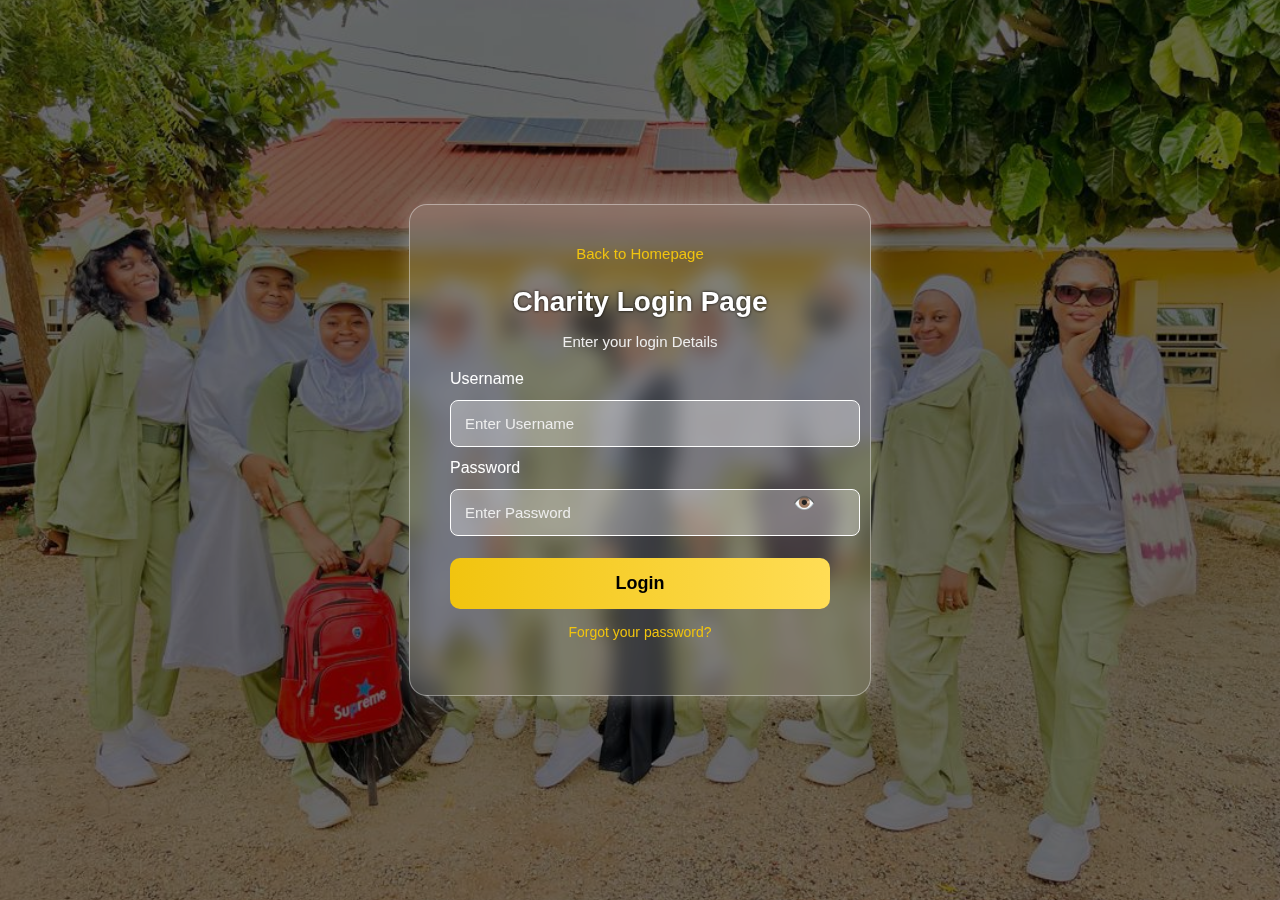
<file: login.html>
<!DOCTYPE html>
<html lang="en">
<head>
<meta charset="UTF-8">
<meta name="viewport" content="width=device-width, initial-scale=1.0">
<title>Charity&mdash;Login Page</title>
<style>
    body {
        margin: 0;
        padding: 0;
        font-family: "Poppins", Arial, sans-serif;
        height: 100vh;
        background: url('images/bg_7.jpg') center/cover no-repeat;
        display: flex;
        justify-content: center;
        align-items: center;
        position: relative;
    }

    body::after {
        content: "";
        position: absolute;
        inset: 0;
        background: rgba(0,0,0,0.55);
        z-index: 1;
    }

    .login-box {
        width: 380px;
        background: rgba(255, 255, 255, 0.18);
        padding: 40px;
        border-radius: 18px;
        backdrop-filter: blur(10px);
        -webkit-backdrop-filter: blur(10px);
        box-shadow: 0 0 25px rgba(255,255,255,0.3);
        border: 1px solid rgba(255,255,255,0.4);
        z-index: 2;
        text-align: center;
        animation: fadeIn 1.3s ease;
    }

    @keyframes fadeIn {
        from { opacity: 0; transform: translateY(20px); }
        to { opacity: 1; transform: translateY(0); }
    }

    .login-box h2 { margin-bottom: 10px; font-size: 28px; font-weight: 600; color: white; text-shadow: 0 0 3px black; }
    .login-box p { margin-bottom: 20px; color: #eee; font-size: 15px; }
    .login-box a { text-decoration: none; color: #f1c40f; display: block; margin-bottom: 15px; font-size: 15px; }
    .form-control { width: 100%; padding: 14px; margin: 12px 0; outline: none; font-size: 15px; border: 1px solid #fff; border-radius: 8px; background: rgba(255,255,255,0.3); color: #fff; }
    .form-control::placeholder { color: #eee; }
    .password-wrapper { position: relative; }
    .toggle-password { position: absolute; right: 15px; top: 50%; transform: translateY(-50%); cursor: pointer; color: white; font-size: 18px; }
    .login-btn { width: 100%; padding: 15px; border: none; background: linear-gradient(90deg, #f1c40f, #ffdd55); color: #000; font-size: 18px; border-radius: 10px; cursor: pointer; margin-top: 10px; transition: 0.3s; font-weight: 600; }
    .login-btn:hover { transform: scale(1.03); background: linear-gradient(90deg, #ffdd55, #f1c40f); }
    .links { margin-top: 15px; text-align: center; }
    .links a { color: #f1c40f; font-size: 14px; }
    @media (max-width: 480px) { .login-box { width: 90%; padding: 30px; } .login-btn { font-size: 16px; } }

    /* Toast Notification Styles */
    .toast {
        position: fixed;
        top: 20px;
        right: 20px;
        background-color: rgba(0,0,0,0.85);
        color: #fff;
        padding: 15px 25px;
        border-radius: 8px;
        font-size: 14px;
        box-shadow: 0 4px 12px rgba(0,0,0,0.3);
        opacity: 0;
        transform: translateX(100%);
        transition: all 0.5s ease;
        z-index: 9999;
    }

    .toast.show {
        opacity: 1;
        transform: translateX(0);
    }
</style>
</head>
<body>

<div class="login-box">

    <a href="index.html">Back to Homepage</a>

    <h2>Charity Login Page</h2>
    <p>Enter your login Details</p>

    <form id="loginForm">

        <label style="float:left; color:white;">Username</label>
        <input type="text" class="form-control" name="state_code" placeholder="Enter Username" required>

        <label style="float:left; color:white;">Password</label>
        <div class="password-wrapper">
            <input type="password" id="password" class="form-control" name="password" placeholder="Enter Password" required>
            <span class="toggle-password" onclick="togglePassword()">👁️</span>
        </div>

        <button type="submit" class="login-btn">Login</button>
    </form>

    <div class="links">
        <a href="#" id="forgotPassword">Forgot your password?</a>
    </div>

</div>

<!-- Toast container -->
<div id="toast" class="toast"></div>

<script>
function togglePassword() {
    var input = document.getElementById("password");
    input.type = input.type === "password" ? "text" : "password";
}

// Function to show toast message
function showToast(message) {
    const toast = document.getElementById("toast");
    toast.textContent = message;
    toast.classList.add("show");

    // Hide after 5 seconds
    setTimeout(() => {
        toast.classList.remove("show");
    }, 5000);
}

// Login pop-up
document.getElementById("loginForm").addEventListener("submit", function(e) {
    e.preventDefault(); // Prevent default form submit
    // You can add real login validation here
    showToast("Incorrect username or password!");
});

// Forgot password pop-up
document.getElementById("forgotPassword").addEventListener("click", function(e) {
    e.preventDefault();
    showToast("Contact your admin for password reset.");
});
</script>

</body>
</html>
</file>
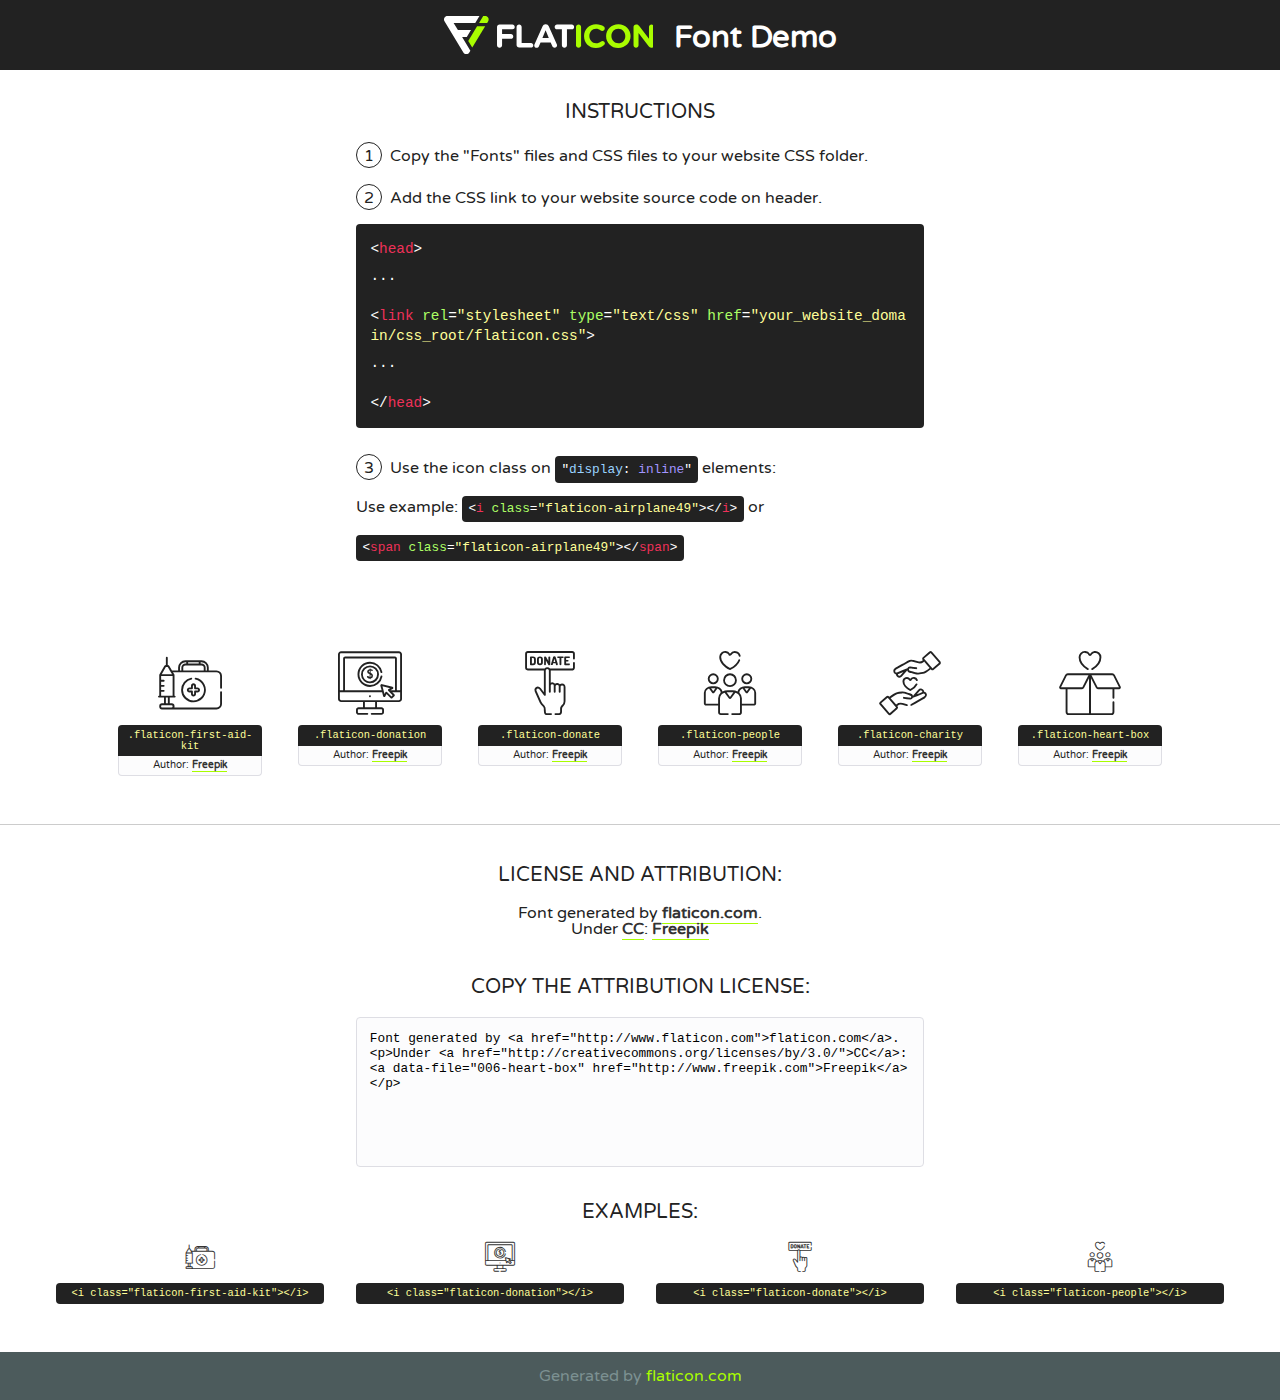
<file: fonts/flaticon/font/flaticon.html>
<!DOCTYPE html>
<!--
  Flaticon icon font: Flaticon
  Creation date: 25/07/2018 10:39
-->
<html>
<!DOCTYPE html>
<html>

<head>
    <title>Flaticon WebFont</title>
    <link href="http://fonts.googleapis.com/css?family=Varela+Round" rel="stylesheet" type="text/css" />
    <link rel="stylesheet" type="text/css" href="flaticon.css">
    <meta charset="UTF-8">
    <style>
    html, body, div, span, applet, object, iframe,
    h1, h2, h3, h4, h5, h6, p, blockquote, pre,
    a, abbr, acronym, address, big, cite, code,
    del, dfn, em, img, ins, kbd, q, s, samp,
    small, strike, strong, sub, sup, tt, var,
    b, u, i, center,
    dl, dt, dd, ol, ul, li,
    fieldset, form, label, legend,
    table, caption, tbody, tfoot, thead, tr, th, td,
    article, aside, canvas, details, embed, 
    figure, figcaption, footer, header, hgroup, 
    menu, nav, output, ruby, section, summary,
    time, mark, audio, video {
        margin: 0;
        padding: 0;
        border: 0;
        font-size: 100%;
        font: inherit;
        vertical-align: baseline;
    }
    /* HTML5 display-role reset for older browsers */
    article, aside, details, figcaption, figure, 
    footer, header, hgroup, menu, nav, section {
        display: block;
    }
    body {
        line-height: 1;
    }
    ol, ul {
        list-style: none;
    }
    blockquote, q {
        quotes: none;
    }
    blockquote:before, blockquote:after,
    q:before, q:after {
        content: '';
        content: none;
    }
    table {
        border-collapse: collapse;
        border-spacing: 0;
    }
    body {
        font-family: 'Varela Round', Helvetica, Arial, sans-serif;
        font-size: 16px;
        color: #222;
    }
    a {
        color: #333;
        border-bottom: 1px solid #a9fd00;
        font-weight: bold;
        text-decoration: none;
    }
    * {
        -moz-box-sizing: border-box;
        -webkit-box-sizing: border-box;
        box-sizing: border-box;
        margin: 0;
        padding: 0;
    }
    [class^="flaticon-"]:before, [class*=" flaticon-"]:before, [class^="flaticon-"]:after, [class*=" flaticon-"]:after {
        font-family: Flaticon;
        font-size: 30px;
        font-style: normal;
        margin-left: 20px;
        color: #333;
    }
    .wrapper {
        max-width: 600px;
        margin: auto;
        padding: 0 1em;
    }
    .title {
        font-size: 1.25em;
        text-align: center;
        margin-bottom: 1em;
        text-transform: uppercase;
    }
    header {
        text-align: center;
        background-color: #222;
        color: #fff;
        padding: 1em;
    }
    header .logo {
        width: 210px;
        height: 38px;
        display: inline-block;
        vertical-align: middle;
        margin-right: 1em;
        border: none;
    }
    header strong {
        font-size: 1.95em;
        font-weight: bold;
        vertical-align: middle;
        margin-top: 5px;
        display: inline-block;
    }
    .demo {
        margin: 2em auto;
        line-height: 1.25em;
    }
    .demo ul li {
        margin-bottom: 1em;
    }
    .demo ul li .num {
        color: #222;
        border-radius: 20px;
        display: inline-block;
        width: 26px;
        padding: 3px;
        height: 26px;
        text-align: center;
        margin-right: 0.5em;
        border: 1px solid #222;
    }
    .demo ul li code {
        background-color: #222;
        border-radius: 4px;
        padding: 0.25em 0.5em;
        display: inline-block;
        color: #fff;
        font-family: Consolas,Monaco,Lucida Console,Liberation Mono,DejaVu Sans Mono,Bitstream Vera Sans Mono,Courier New, monospace;
        font-weight: lighter;
        margin-top: 1em;
        font-size: 0.8em;
        word-break: break-all;
    }
    .demo ul li code.big {
        padding: 1em;
        font-size: 0.9em;
    }
    .demo ul li code .red {
        color: #EF3159;
    }
    .demo ul li code .green {
        color: #ACFF65;
    }
    .demo ul li code .yellow {
        color: #FFFF99;
    }
    .demo ul li code .blue {
        color: #99D3FF;
    }
    .demo ul li code .purple {
        color: #A295FF;
    }
    .demo ul li code .dots {
        margin-top: 0.5em;
        display: block;
    }
    #glyphs {
        border-bottom: 1px solid #ccc;
        padding: 2em 0;
        text-align: center;
    }
    .glyph {
        display: inline-block;
        width: 9em;
        margin: 1em;
        text-align: center;
        vertical-align: top;
        background: #FFF;
    }
    .glyph .glyph-icon {
        padding: 10px;
        display: block;
        font-family:"Flaticon";
        font-size: 64px;
        line-height: 1;
    }
    .glyph .glyph-icon:before {
        font-size: 64px;
        color: #222;
        margin-left: 0;
    }
    .class-name {
        font-size: 0.65em;
        background-color: #222;
        color: #fff;
        border-radius: 4px 4px 0 0;
        padding: 0.5em;
        color: #FFFF99;
        font-family: Consolas,Monaco,Lucida Console,Liberation Mono,DejaVu Sans Mono,Bitstream Vera Sans Mono,Courier New, monospace;
    }
    .author-name {
        font-size: 0.6em;
        background-color: #fcfcfd;
        border: 1px solid #DEDEE4;
        border-top: 0;
        border-radius: 0 0 4px 4px;
        padding: 0.5em;
    }
    .class-name:last-child {
        font-size: 10px;
        color:#888;
    }
    .class-name:last-child a {
        font-size: 10px;
        color:#555;
    }
    .class-name:last-child a:hover {
        color:#a9fd00;
    }
    .glyph > input {
        display: block;
        width: 100px;
        margin: 5px auto;
        text-align: center;
        font-size: 12px;
        cursor: text;
    }
    .glyph > input.icon-input {
        font-family:"Flaticon";
        font-size: 16px;
        margin-bottom: 10px;
    }
    .attribution .title {
        margin-top: 2em;
    }
    .attribution textarea {
        background-color: #fcfcfd;
        padding: 1em;
        border: none;
        box-shadow: none;
        border: 1px solid #DEDEE4;
        border-radius: 4px;
        resize: none;
        width: 100%;
        height: 150px;
        font-size: 0.8em;
        font-family: Consolas,Monaco,Lucida Console,Liberation Mono,DejaVu Sans Mono,Bitstream Vera Sans Mono,Courier New, monospace;
        -webkit-appearance: none;
    }
    .iconsuse {
        margin: 2em auto;
        text-align: center;
        max-width: 1200px;
    }
    .iconsuse:after {
        content: '';
        display: table;
        clear: both;
    }
    .iconsuse .image {
        float: left;
        width: 25%;
        padding: 0 1em;
    }
    .iconsuse .image p {
        margin-bottom: 1em;
    }
    .iconsuse .image span {
        display: block;
        font-size: 0.65em;
        background-color: #222;
        color: #fff;
        border-radius: 4px;
        padding: 0.5em;
        color: #FFFF99;
        margin-top: 1em;
        font-family: Consolas,Monaco,Lucida Console,Liberation Mono,DejaVu Sans Mono,Bitstream Vera Sans Mono,Courier New, monospace;
    }
    #footer {
        text-align: center;
        background-color: #4C5B5C;
        color: #7c9192;
        padding: 1em;
    }
    #footer a {
        border: none;
        color: #a9fd00;
        font-weight: normal;
    }
    @media (max-width: 960px) {
        .iconsuse .image {
            width: 50%;
        }
    }
    @media (max-width: 560px) {
        .iconsuse .image {
            width: 100%;
        }
    }
    </style>
</head>

<body class="characters-off">

    <header>
        <a href="http://www.flaticon.com" target="_blank" class="logo">
            <svg version="1.1" xmlns="http://www.w3.org/2000/svg" xmlns:xlink="http://www.w3.org/1999/xlink" xmlns:a="http://ns.adobe.com/AdobeSVGViewerExtensions/3.0/" viewBox="0 0 560.875 102.036" enable-background="new 0 0 560.875 102.036" xml:space="preserve">
                <defs>
                </defs>
                <g>
                    <g class="letters">
                        <path fill="#ffffff" d="M141.596,29.675c0-3.777,2.985-6.767,6.764-6.767h34.438c3.426,0,6.15,2.728,6.15,6.15
                        c0,3.43-2.724,6.149-6.15,6.149h-27.674v13.091h23.719c3.429,0,6.151,2.724,6.151,6.15c0,3.43-2.723,6.149-6.151,6.149h-23.719
                        v17.574c0,3.773-2.986,6.761-6.764,6.761c-3.779,0-6.764-2.989-6.764-6.761V29.675z"></path>
                        <path fill="#ffffff" d="M193.844,29.149c0-3.781,2.985-6.767,6.764-6.767c3.776,0,6.763,2.985,6.763,6.767v42.957h25.039
                        c3.426,0,6.149,2.726,6.149,6.153c0,3.425-2.723,6.15-6.149,6.15h-31.802c-3.779,0-6.764-2.986-6.764-6.768V29.149z"></path>
                        <path fill="#ffffff" d="M241.891,75.71l21.438-48.407c1.492-3.341,4.215-5.357,7.906-5.357h0.792
                        c3.686,0,6.323,2.017,7.815,5.357l21.439,48.407c0.436,0.967,0.701,1.845,0.701,2.723c0,3.602-2.809,6.501-6.414,6.501
                        c-3.161,0-5.269-1.845-6.499-4.655l-4.132-9.661h-27.059l-4.301,10.102c-1.144,2.631-3.426,4.214-6.237,4.214
                        c-3.517,0-6.24-2.81-6.24-6.325C241.1,77.64,241.451,76.677,241.891,75.71z M279.932,58.666l-8.521-20.297l-8.526,20.297H279.932
                        z"></path>
                        <path fill="#ffffff" d="M314.864,35.387H301.86c-3.429,0-6.239-2.813-6.239-6.238c0-3.429,2.811-6.24,6.239-6.24h39.533
                        c3.426,0,6.237,2.811,6.237,6.24c0,3.425-2.811,6.238-6.237,6.238h-13.001v42.785c0,3.773-2.99,6.761-6.764,6.761
                        c-3.779,0-6.764-2.989-6.764-6.761V35.387z"></path>
                        <path fill="#A9FD00" d="M352.615,29.149c0-3.781,2.985-6.767,6.767-6.767c3.774,0,6.761,2.985,6.761,6.767v49.024
                        c0,3.773-2.987,6.761-6.761,6.761c-3.781,0-6.767-2.989-6.767-6.761V29.149z"></path>
                        <path fill="#A9FD00" d="M374.132,53.836v-0.179c0-17.481,13.178-31.801,32.065-31.801c9.22,0,15.459,2.458,20.557,6.238
                        c1.402,1.054,2.637,2.985,2.637,5.357c0,3.692-2.985,6.59-6.681,6.59c-1.845,0-3.071-0.702-4.044-1.319
                        c-3.776-2.813-7.729-4.393-12.562-4.393c-10.364,0-17.831,8.611-17.831,19.154v0.173c0,10.542,7.291,19.329,17.831,19.329
                        c5.715,0,9.492-1.756,13.359-4.834c1.049-0.874,2.458-1.491,4.039-1.491c3.429,0,6.325,2.813,6.325,6.236
                        c0,2.106-1.056,3.78-2.282,4.834c-5.539,4.834-12.036,7.733-21.878,7.733C387.572,85.464,374.132,71.493,374.132,53.836z"></path>
                        <path fill="#A9FD00" d="M433.009,53.836v-0.179c0-17.481,13.79-31.801,32.766-31.801c18.981,0,32.592,14.143,32.592,31.628v0.173
                        c0,17.483-13.785,31.807-32.769,31.807C446.625,85.464,433.009,71.32,433.009,53.836z M484.224,53.836v-0.179
                        c0-10.539-7.725-19.326-18.626-19.326c-10.893,0-18.449,8.611-18.449,19.154v0.173c0,10.542,7.73,19.329,18.626,19.329
                        C476.676,72.986,484.224,64.378,484.224,53.836z"></path>
                        <path fill="#A9FD00" d="M506.233,29.321c0-3.774,2.99-6.763,6.767-6.763h1.401c3.252,0,5.183,1.583,7.029,3.953l26.093,34.265
                        V29.059c0-3.692,2.99-6.677,6.681-6.677c3.683,0,6.671,2.985,6.671,6.677v48.934c0,3.78-2.987,6.765-6.764,6.765h-0.436
                        c-3.257,0-5.188-1.581-7.034-3.953l-27.056-35.492v32.944c0,3.687-2.985,6.676-6.678,6.676c-3.683,0-6.673-2.989-6.673-6.676
                        V29.321z"></path>
                    </g>
                    <g class="insignia">
                        <path fill="#ffffff" d="M48.372,56.137h12.517l11.156-18.537H37.186L25.688,18.539h57.825L94.668,0H9.271
                        C5.925,0,2.842,1.801,1.198,4.716c-1.644,2.907-1.593,6.482,0.134,9.343l50.38,83.501c1.678,2.781,4.689,4.476,7.938,4.476
                        c3.246,0,6.257-1.695,7.935-4.476l2.898-4.804L48.372,56.137z"></path>
                        <g class="i">
                            <path fill="#A9FD00" d="M93.575,18.539h0.031v0.004l21.652,0.004l2.705-4.488c1.727-2.861,1.778-6.436,0.133-9.343
                            C116.454,1.801,113.371,0,110.026,0h-5.294L93.575,18.539z"></path>
                            <polygon fill="#A9FD00" points="88.291,27.356 64.725,66.486 75.519,84.404 109.942,27.356"></polygon>
                        </g>
                    </g>
                </g>
            </svg>
        </a>
        <strong>Font Demo</strong>
    </header>


    <section class="demo wrapper">

        <p class="title">Instructions</p>

        <ul>
            <li>
                <span class="num">1</span>Copy the "Fonts" files and CSS files to your website CSS folder.
            </li>
            <li>
                <span class="num">2</span>Add the CSS link to your website source code on header.
                <code class="big">
                    &lt;<span class="red">head</span>&gt;
                    <br/><span class="dots">...</span>
                    <br/>&lt;<span class="red">link</span> <span class="green">rel</span>=<span class="yellow">"stylesheet"</span> <span class="green">type</span>=<span class="yellow">"text/css"</span> <span class="green">href</span>=<span class="yellow">"your_website_domain/css_root/flaticon.css"</span>&gt;
                    <br/><span class="dots">...</span>
                    <br/>&lt;/<span class="red">head</span>&gt;
                </code>
            </li>

            <li>
                <p>
                    <span class="num">3</span>Use the icon class on <code>"<span class="blue">display</span>:<span class="purple"> inline</span>"</code> elements:
                    <br />
                    Use example: <code>&lt;<span class="red">i</span> <span class="green">class</span>=<span class="yellow">&quot;flaticon-airplane49&quot;</span>&gt;&lt;/<span class="red">i</span>&gt;</code> or <code>&lt;<span class="red">span</span> <span class="green">class</span>=<span class="yellow">&quot;flaticon-airplane49&quot;</span>&gt;&lt;/<span class="red">span</span>&gt;</code>
            </li>
        </ul>

    </section>




   <section id="glyphs">          
    
      
        <div class="glyph"><div class="glyph-icon flaticon-first-aid-kit"></div>
            <div class="class-name">.flaticon-first-aid-kit</div>
            <div class="author-name">Author: <a data-file="001-first-aid-kit" href="http://www.freepik.com">Freepik</a> </div> 
        </div>        
        
        <div class="glyph"><div class="glyph-icon flaticon-donation"></div>
            <div class="class-name">.flaticon-donation</div>
            <div class="author-name">Author: <a data-file="002-donation" href="http://www.freepik.com">Freepik</a> </div> 
        </div>        
        
        <div class="glyph"><div class="glyph-icon flaticon-donate"></div>
            <div class="class-name">.flaticon-donate</div>
            <div class="author-name">Author: <a data-file="003-donate" href="http://www.freepik.com">Freepik</a> </div> 
        </div>        
        
        <div class="glyph"><div class="glyph-icon flaticon-people"></div>
            <div class="class-name">.flaticon-people</div>
            <div class="author-name">Author: <a data-file="004-people" href="http://www.freepik.com">Freepik</a> </div> 
        </div>        
        
        <div class="glyph"><div class="glyph-icon flaticon-charity"></div>
            <div class="class-name">.flaticon-charity</div>
            <div class="author-name">Author: <a data-file="005-charity" href="http://www.freepik.com">Freepik</a> </div> 
        </div>        
        
        <div class="glyph"><div class="glyph-icon flaticon-heart-box"></div>
            <div class="class-name">.flaticon-heart-box</div>
            <div class="author-name">Author: <a data-file="006-heart-box" href="http://www.freepik.com">Freepik</a> </div> 
        </div>        
        

    </section>



    <section class="attribution wrapper"   style="text-align:center;">

      <div class="title">License and attribution:</div><div class="attrDiv">Font generated by <a href="http://www.flaticon.com">flaticon.com</a>. <div><p>Under <a href="http://creativecommons.org/licenses/by/3.0/">CC</a>: <a data-file="006-heart-box" href="http://www.freepik.com">Freepik</a></p>  </div>
      </div>
      <div class="title">Copy the Attribution License:</div>

    <textarea onclick="this.focus();this.select();">Font generated by &lt;a href=&quot;http://www.flaticon.com&quot;&gt;flaticon.com&lt;/a&gt;. <p>Under <a href="http://creativecommons.org/licenses/by/3.0/">CC</a>: <a data-file="006-heart-box" href="http://www.freepik.com">Freepik</a></p>  
     </textarea>

    </section>

    <section class="iconsuse">

          <div class="title">Examples:</div>            
             
            <div class="image">
                <p>
                    <i class="glyph-icon flaticon-first-aid-kit"></i> 
                    <span>&lt;i class=&quot;flaticon-first-aid-kit&quot;&gt;&lt;/i&gt;</span>
                </p>
            </div>
            
            <div class="image">
                <p>
                    <i class="glyph-icon flaticon-donation"></i> 
                    <span>&lt;i class=&quot;flaticon-donation&quot;&gt;&lt;/i&gt;</span>
                </p>
            </div>
            
            <div class="image">
                <p>
                    <i class="glyph-icon flaticon-donate"></i> 
                    <span>&lt;i class=&quot;flaticon-donate&quot;&gt;&lt;/i&gt;</span>
                </p>
            </div>
            
            <div class="image">
                <p>
                    <i class="glyph-icon flaticon-people"></i> 
                    <span>&lt;i class=&quot;flaticon-people&quot;&gt;&lt;/i&gt;</span>
                </p>
            </div>
                       
        </div>
                            
    </section>

<div id="footer">
    <div>Generated by <a href="http://www.flaticon.com">flaticon.com</a>
    </div>
</div>



</body>
</html>
</file>
<file: fonts/flaticon/font/flaticon.css>
/*
  	Flaticon icon font: Flaticon
  	Creation date: 25/07/2018 10:39
  	*/

@font-face {
  font-family: "Flaticon";
  src: url("./Flaticon.eot");
  src: url("./Flaticon.eot?#iefix") format("embedded-opentype"),
       url("./Flaticon.woff") format("woff"),
       url("./Flaticon.ttf") format("truetype"),
       url("./Flaticon.svg#Flaticon") format("svg");
  font-weight: normal;
  font-style: normal;
}

@media screen and (-webkit-min-device-pixel-ratio:0) {
  @font-face {
    font-family: "Flaticon";
    src: url("./Flaticon.svg#Flaticon") format("svg");
  }
}

[class^="flaticon-"]:before, [class*=" flaticon-"]:before,
[class^="flaticon-"]:after, [class*=" flaticon-"]:after {   
  font-family: Flaticon;
        font-size: 20px;
font-style: normal;
margin-left: 20px;
}

.flaticon-first-aid-kit:before { content: "\f100"; }
.flaticon-donation:before { content: "\f101"; }
.flaticon-donate:before { content: "\f102"; }
.flaticon-people:before { content: "\f103"; }
.flaticon-charity:before { content: "\f104"; }
.flaticon-heart-box:before { content: "\f105"; }
</file>
